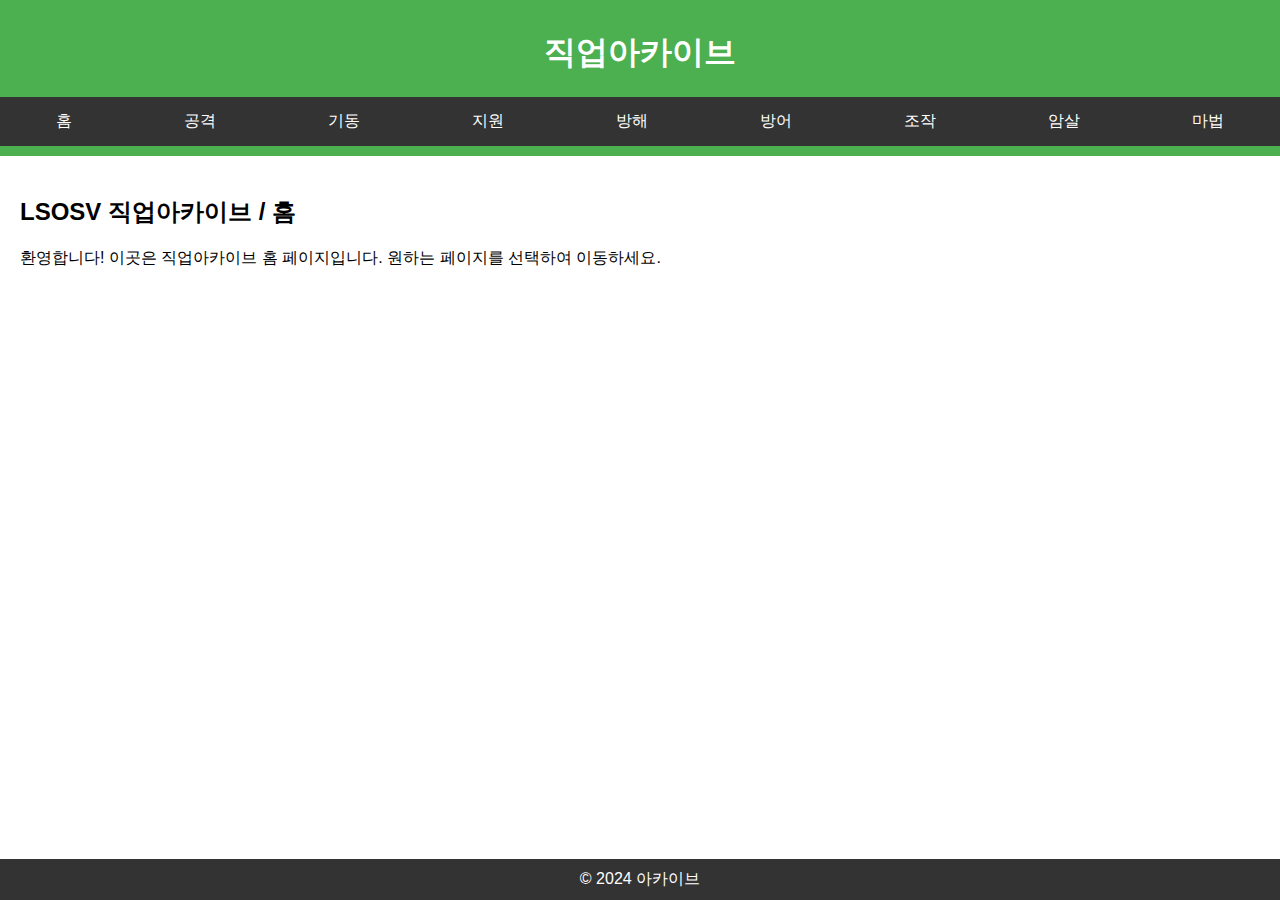
<file: achive.test/index.html>
<!DOCTYPE html>
<html lang="ko">
<head>
    <meta charset="UTF-8">
    <meta name="viewport" content="width=device-width, initial-scale=1.0">
    <title>LSOSV 직업아카이브 홈</title>
    <link rel="stylesheet" href="styles.css">
</head>
<body>
    <header>
        <h1>직업아카이브</h1>
        <nav>
            <a href="index.html">홈</a>
            <a href="page1.html">공격</a>
            <a href="page2.html">기동</a>
            <a href="page3.html">지원</a>
            <a href="page4.html">방해</a>
            <a href="page5.html">방어</a>
            <a href="page6.html">조작</a>
            <a href="page7.html">암살</a>
            <a href="page8.html">마법</a>
            
        </nav>
    </header>
    <main>
        <section>
            <h2>LSOSV 직업아카이브 / 홈</h2>
            <p>환영합니다! 이곳은 직업아카이브 홈 페이지입니다. 원하는 페이지를 선택하여 이동하세요.</p>
        </section>
    </main>
    <footer>
        &copy; 2024 아카이브
    </footer>
</body>
</html>
</file>
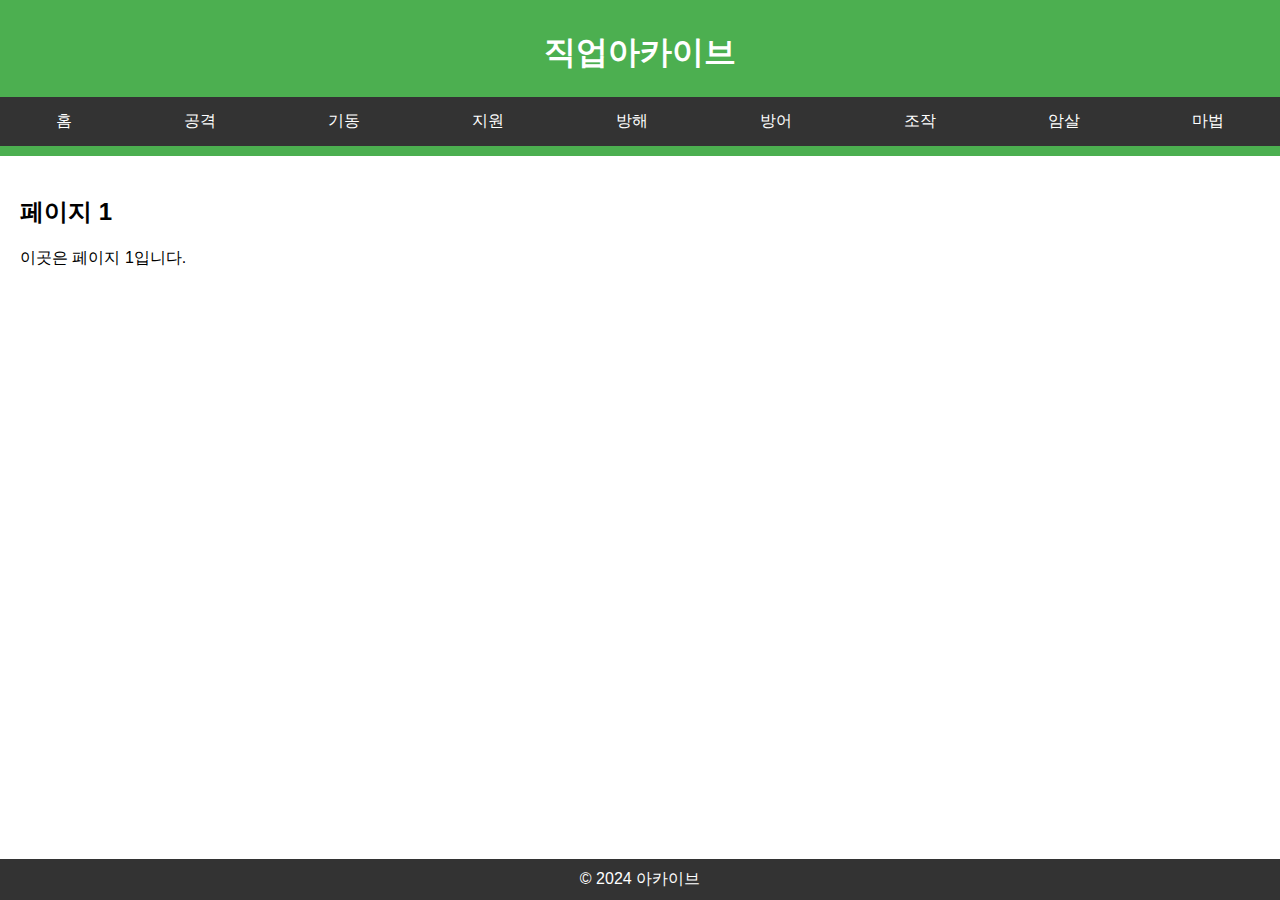
<file: achive.test/page1.html>
<!DOCTYPE html>
<html lang="ko">
<head>
    <meta charset="UTF-8">
    <meta name="viewport" content="width=device-width, initial-scale=1.0">
    <title>LSOSV 공격류</title>
    <link rel="stylesheet" href="styles.css">
</head>
<body>
    <header>
        <h1>직업아카이브</h1>
        <nav>
            <a href="index.html">홈</a>
            <a href="page1.html">공격</a>
            <a href="page2.html">기동</a>
            <a href="page3.html">지원</a>
            <a href="page4.html">방해</a>
            <a href="page5.html">방어</a>
            <a href="page6.html">조작</a>
            <a href="page7.html">암살</a>
            <a href="page8.html">마법</a>
        </nav>
    </header>
    <main>
        <section>
            <h2>페이지 1</h2>
            <p>이곳은 페이지 1입니다.</p>
        </section>
    </main>
    <footer>
        &copy; 2024 아카이브
    </footer>
</body>
</html>
</file>
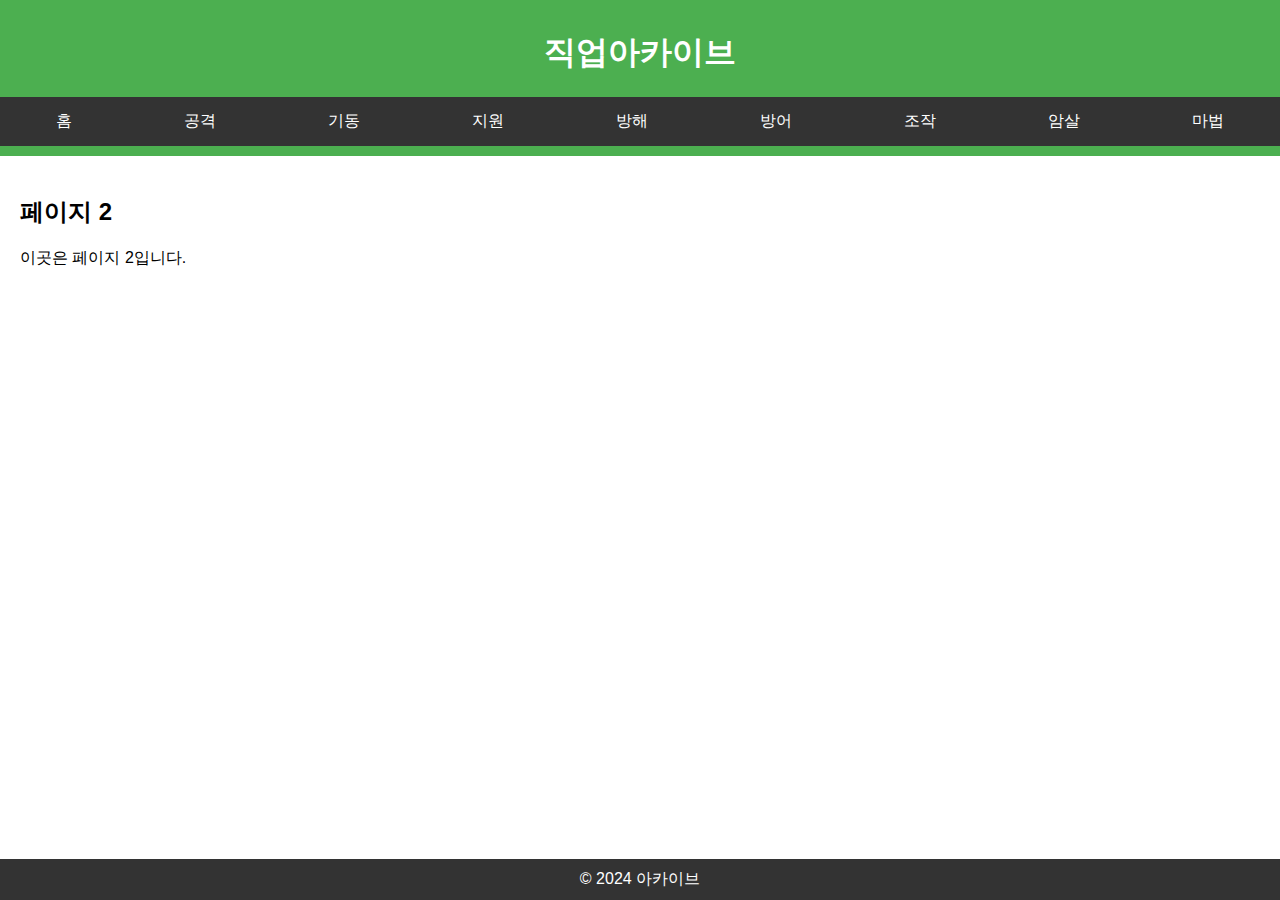
<file: achive.test/page2.html>
<!DOCTYPE html>
<html lang="ko">
<head>
    <meta charset="UTF-8">
    <meta name="viewport" content="width=device-width, initial-scale=1.0">
    <title>LSOSV 기동류</title>
    <link rel="stylesheet" href="styles.css">
</head>
<body>
    <header>
        <h1>직업아카이브</h1>
        <nav>
            <a href="index.html">홈</a>
            <a href="page1.html">공격</a>
            <a href="page2.html">기동</a>
            <a href="page3.html">지원</a>
            <a href="page4.html">방해</a>
            <a href="page5.html">방어</a>
            <a href="page6.html">조작</a>
            <a href="page7.html">암살</a>
            <a href="page8.html">마법</a>
        </nav>
    </header>
    <main>
        <section>
            <h2>페이지 2</h2>
            <p>이곳은 페이지 2입니다.</p>
        </section>
    </main>
    <footer>
        &copy; 2024 아카이브
    </footer>
</body>
</html>
</file>
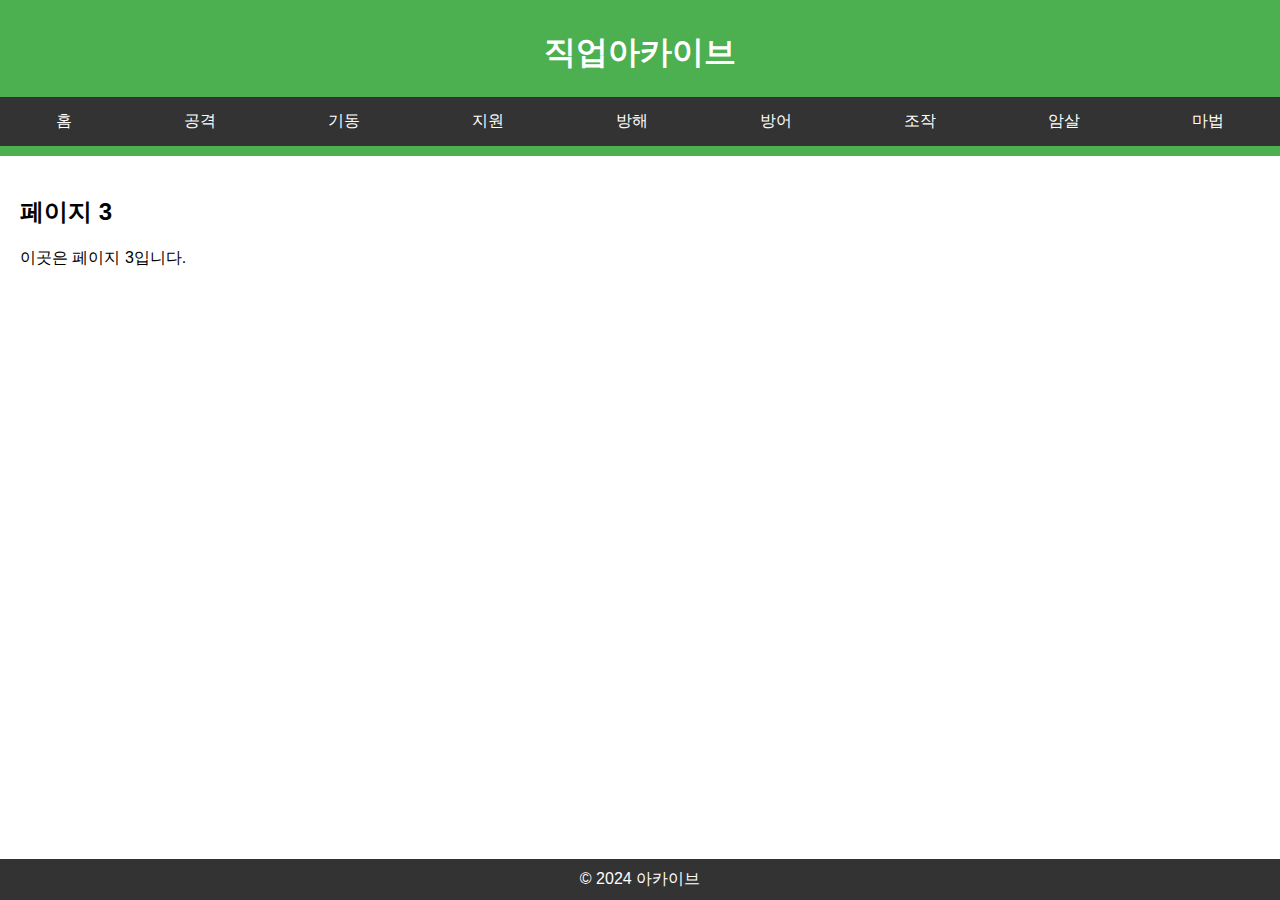
<file: achive.test/page3.html>
<!DOCTYPE html>
<html lang="ko">
<head>
    <meta charset="UTF-8">
    <meta name="viewport" content="width=device-width, initial-scale=1.0">
    <title>LSOSV 지원류</title>
    <link rel="stylesheet" href="styles.css">
</head>
<body>
    <header>
        <h1>직업아카이브</h1>
        <nav>
            <a href="index.html">홈</a>
            <a href="page1.html">공격</a>
            <a href="page2.html">기동</a>
            <a href="page3.html">지원</a>
            <a href="page4.html">방해</a>
            <a href="page5.html">방어</a>
            <a href="page6.html">조작</a>
            <a href="page7.html">암살</a>
            <a href="page8.html">마법</a>
        </nav>
    </header>
    <main>
        <section>
            <h2>페이지 3</h2>
            <p>이곳은 페이지 3입니다.</p>
        </section>
    </main>
    <footer>
        &copy; 2024 아카이브
    </footer>
</body>
</html>
</file>
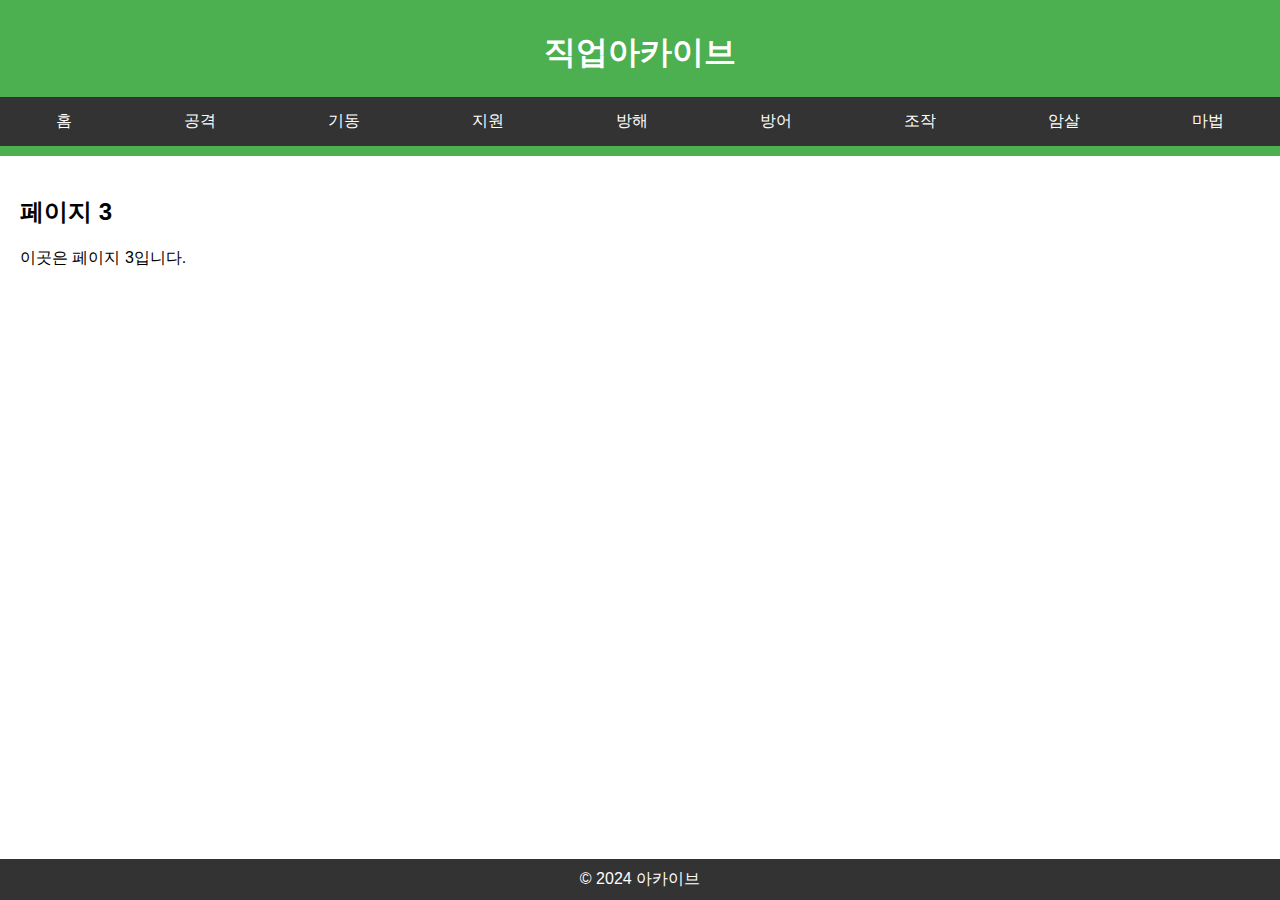
<file: achive.test/page4.html>
<!DOCTYPE html>
<html lang="ko">
<head>
    <meta charset="UTF-8">
    <meta name="viewport" content="width=device-width, initial-scale=1.0">
    <title>LSOSV 방해류</title>
    <link rel="stylesheet" href="styles.css">
</head>
<body>
    <header>
        <h1>직업아카이브</h1>
        <nav>
            <a href="index.html">홈</a>
            <a href="page1.html">공격</a>
            <a href="page2.html">기동</a>
            <a href="page3.html">지원</a>
            <a href="page4.html">방해</a>
            <a href="page5.html">방어</a>
            <a href="page6.html">조작</a>
            <a href="page7.html">암살</a>
            <a href="page8.html">마법</a>
        </nav>
    </header>
    <main>
        <section>
            <h2>페이지 3</h2>
            <p>이곳은 페이지 3입니다.</p>
        </section>
    </main>
    <footer>
        &copy; 2024 아카이브
    </footer>
</body>
</html>
</file>
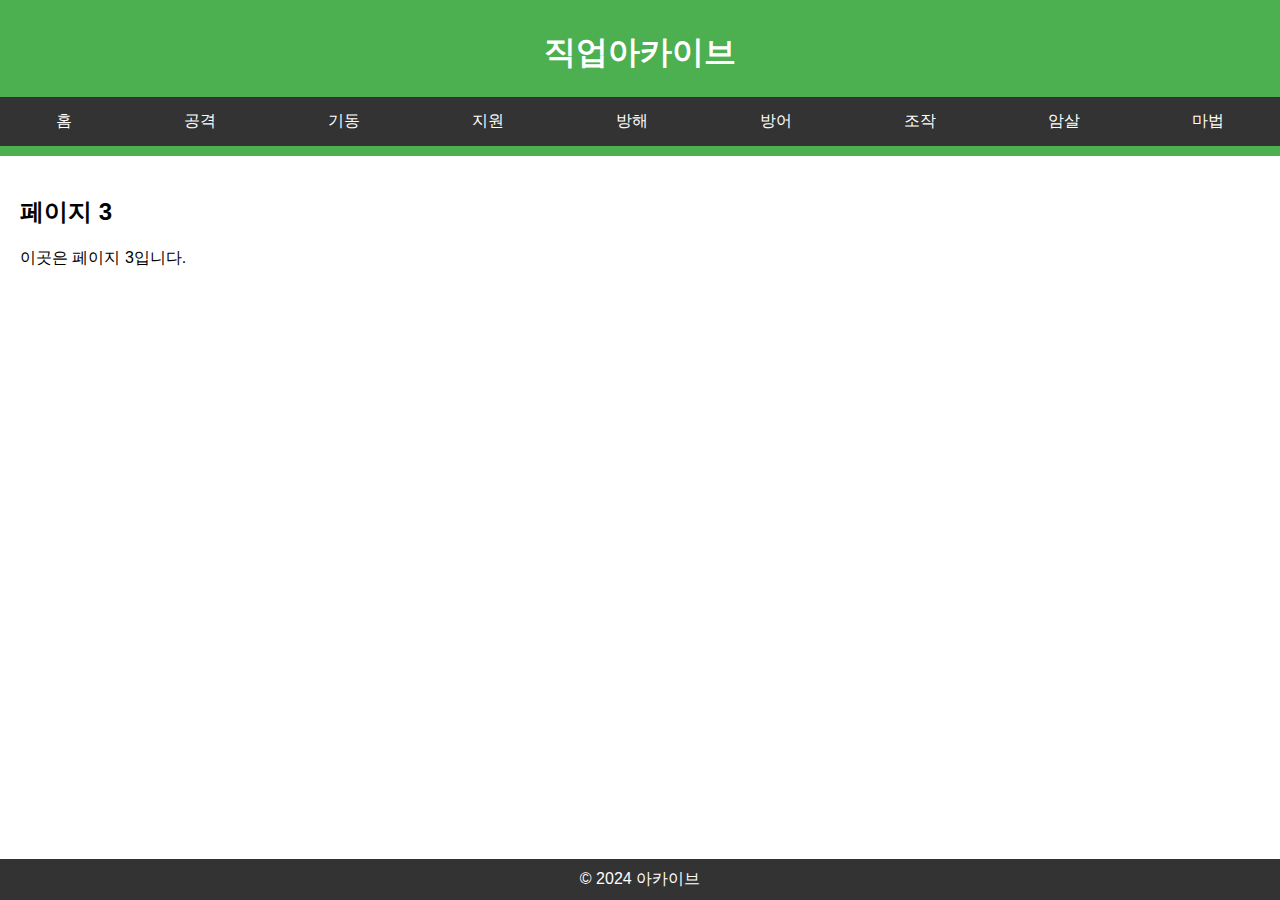
<file: achive.test/page5.html>
<!DOCTYPE html>
<html lang="ko">
<head>
    <meta charset="UTF-8">
    <meta name="viewport" content="width=device-width, initial-scale=1.0">
    <title>LSOSV 방어류</title>
    <link rel="stylesheet" href="styles.css">
</head>
<body>
    <header>
        <h1>직업아카이브</h1>
        <nav>
            <a href="index.html">홈</a>
            <a href="page1.html">공격</a>
            <a href="page2.html">기동</a>
            <a href="page3.html">지원</a>
            <a href="page4.html">방해</a>
            <a href="page5.html">방어</a>
            <a href="page6.html">조작</a>
            <a href="page7.html">암살</a>
            <a href="page8.html">마법</a>
        </nav>
    </header>
    <main>
        <section>
            <h2>페이지 3</h2>
            <p>이곳은 페이지 3입니다.</p>
        </section>
    </main>
    <footer>
        &copy; 2024 아카이브
    </footer>
</body>
</html>
</file>
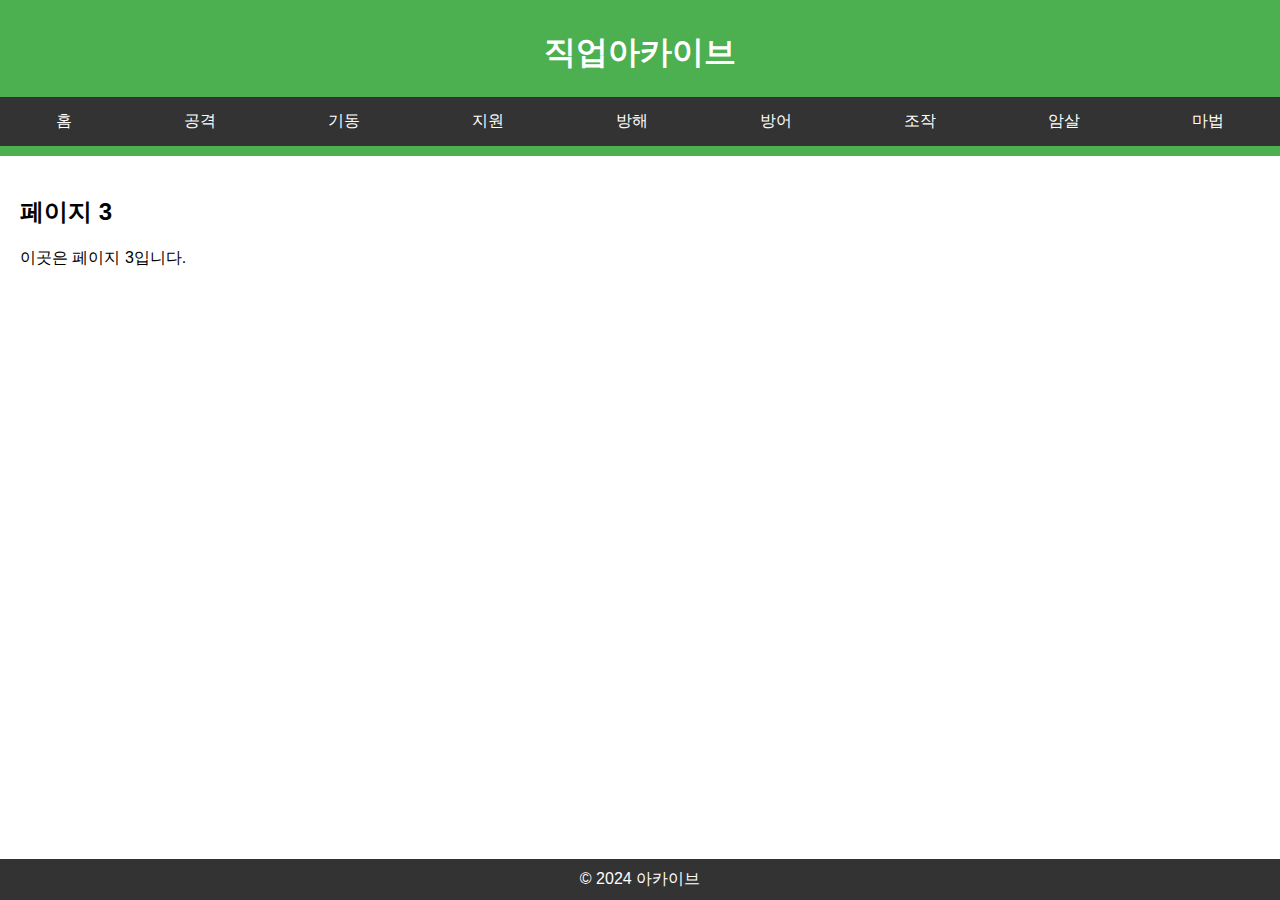
<file: achive.test/page6.html>
<!DOCTYPE html>
<html lang="ko">
<head>
    <meta charset="UTF-8">
    <meta name="viewport" content="width=device-width, initial-scale=1.0">
    <title>LSOSV 조작류</title>
    <link rel="stylesheet" href="styles.css">
</head>
<body>
    <header>
        <h1>직업아카이브</h1>
        <nav>
            <a href="index.html">홈</a>
            <a href="page1.html">공격</a>
            <a href="page2.html">기동</a>
            <a href="page3.html">지원</a>
            <a href="page4.html">방해</a>
            <a href="page5.html">방어</a>
            <a href="page6.html">조작</a>
            <a href="page7.html">암살</a>
            <a href="page8.html">마법</a>
        </nav>
    </header>
    <main>
        <section>
            <h2>페이지 3</h2>
            <p>이곳은 페이지 3입니다.</p>
        </section>
    </main>
    <footer>
        &copy; 2024 아카이브
    </footer>
</body>
</html>
</file>
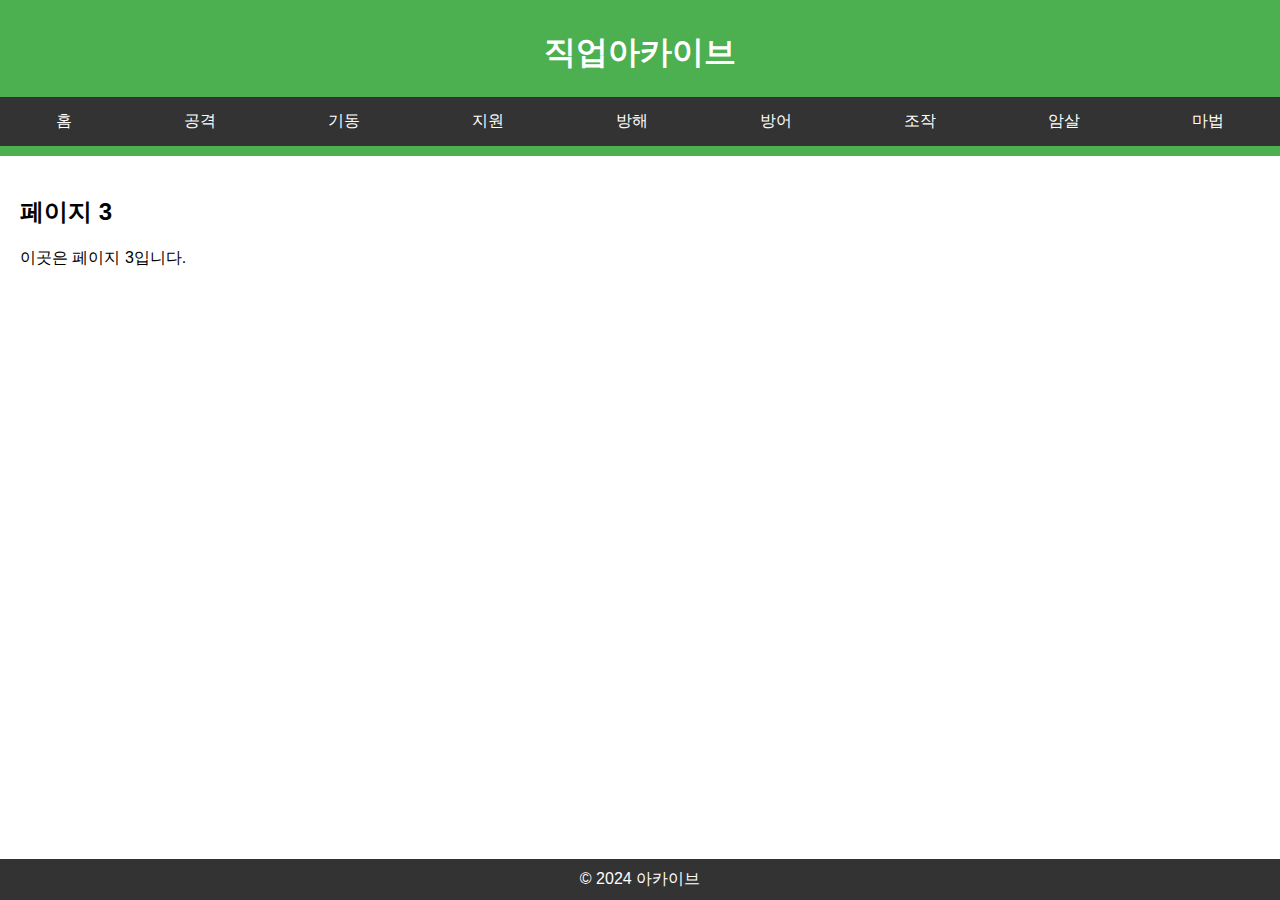
<file: achive.test/page7.html>
<!DOCTYPE html>
<html lang="ko">
<head>
    <meta charset="UTF-8">
    <meta name="viewport" content="width=device-width, initial-scale=1.0">
    <title>LSOSV 암살류</title>
    <link rel="stylesheet" href="styles.css">
</head>
<body>
    <header>
        <h1>직업아카이브</h1>
        <nav>
            <a href="index.html">홈</a>
            <a href="page1.html">공격</a>
            <a href="page2.html">기동</a>
            <a href="page3.html">지원</a>
            <a href="page4.html">방해</a>
            <a href="page5.html">방어</a>
            <a href="page6.html">조작</a>
            <a href="page7.html">암살</a>
            <a href="page8.html">마법</a>
        </nav>
    </header>
    <main>
        <section>
            <h2>페이지 3</h2>
            <p>이곳은 페이지 3입니다.</p>
        </section>
    </main>
    <footer>
        &copy; 2024 아카이브
    </footer>
</body>
</html>
</file>
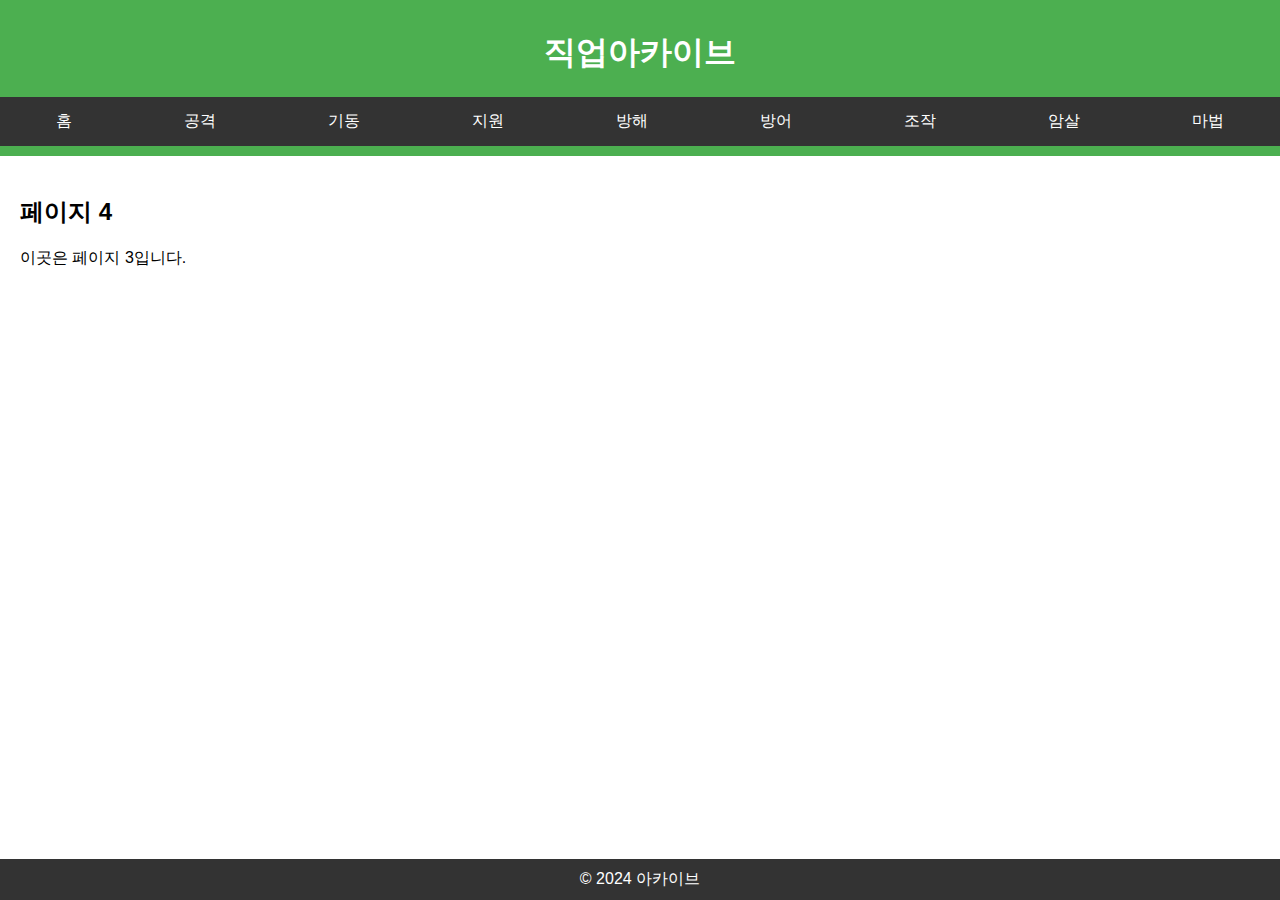
<file: achive.test/page8.html>
<!DOCTYPE html>
<html lang="ko">
<head>
    <meta charset="UTF-8">
    <meta name="viewport" content="width=device-width, initial-scale=1.0">
    <title>LSOSV 마법류</title>
    <link rel="stylesheet" href="styles.css">
</head>
<body>
    <header>
        <h1>직업아카이브</h1>
        <nav>
            <a href="index.html">홈</a>
            <a href="page1.html">공격</a>
            <a href="page2.html">기동</a>
            <a href="page3.html">지원</a>
            <a href="page4.html">방해</a>
            <a href="page5.html">방어</a>
            <a href="page6.html">조작</a>
            <a href="page7.html">암살</a>
            <a href="page8.html">마법</a>
        </nav>
    </header>
    <main>
        <section>
            <h2>페이지 4</h2>
            <p>이곳은 페이지 3입니다.</p>
        </section>
    </main>
    <footer>
        &copy; 2024 아카이브
    </footer>
</body>
</html>
</file>
<file: achive.test/styles.css>
body {
    font-family: Arial, sans-serif;
    margin: 0;
    padding: 0;
    box-sizing: border-box;
}

header {
    background-color: #4CAF50;
    color: white;
    padding: 10px 0;
    text-align: center;
}

nav {
    display: flex;
    justify-content: center;
    background-color: #333;
    flex-wrap: wrap; /* 반응형으로 변경 */
}

nav a {
    color: white;
    padding: 14px 20px;
    text-decoration: none;
    text-align: center;
    flex: 1 1 auto; /* 반응형으로 변경 */
}

nav a:hover {
    background-color: #ddd;
    color: black;
}

main {
    padding: 20px;
}

section {
    margin: 20px 0;
}

footer {
    background-color: #333;
    color: white;
    text-align: center;
    padding: 10px 0;
    position: fixed;
    width: 100%;
    bottom: 0;
}

/* 모바일 친화적인 디자인을 위한 미디어 쿼리 추가 */
@media (max-width: 600px) {
    nav a {
        padding: 10px; /* 모바일 화면에 맞게 패딩 조정 */
        flex: 1 1 100%; /* 전체 너비를 차지하도록 변경 */
        box-sizing: border-box; /* 경계 상자의 크기를 포함하도록 변경 */
    }
}
</file>
